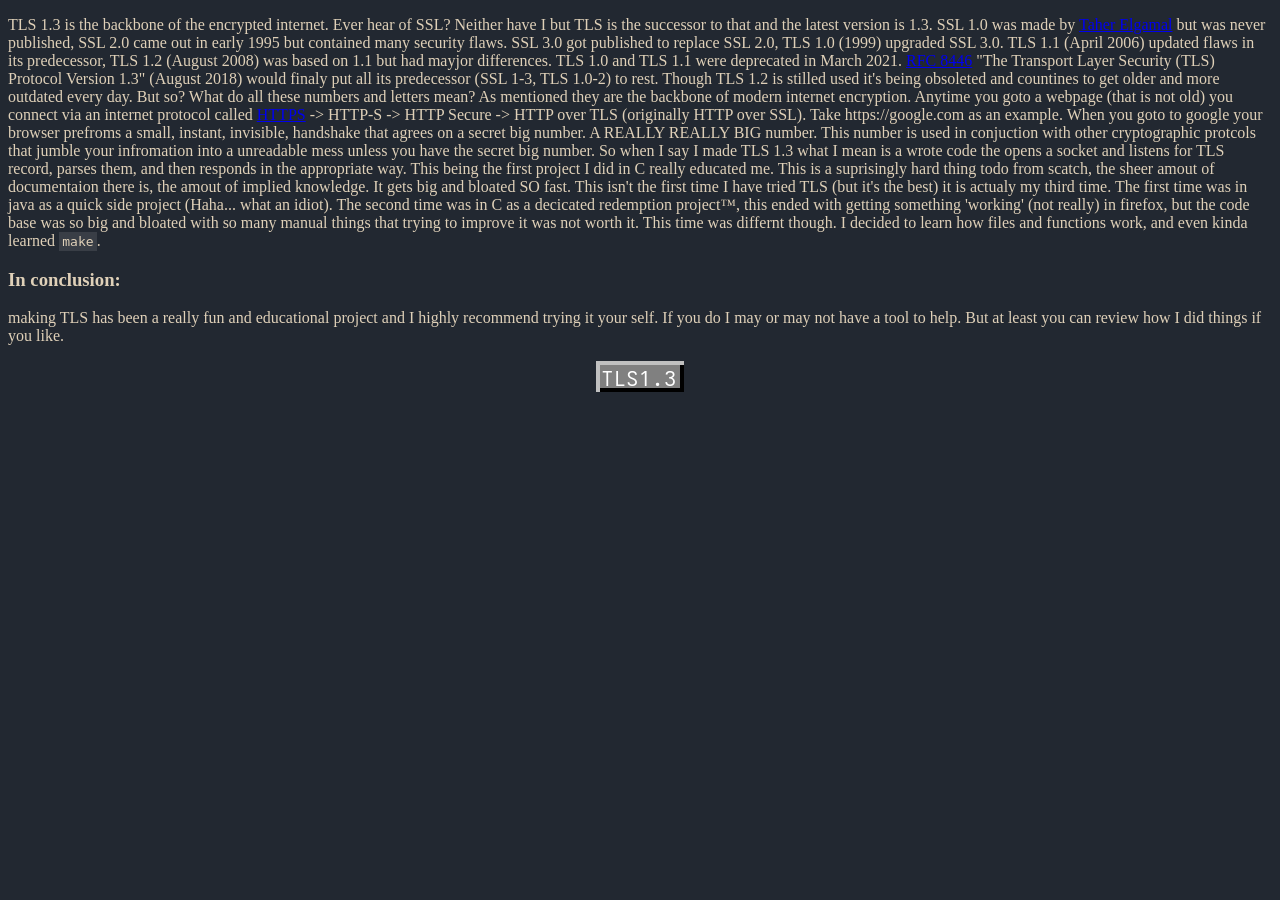
<file: projects/TLS1.3.html>
<!DOCTYPE html>
<html lang="en">
<head>
    <title>TLS 1.3!</title>
    <link rel="stylesheet" href="/stylesheet.css">
</head>
<body>

    <p>
        TLS 1.3 is the backbone of the encrypted internet. Ever hear of SSL? Neither have I but TLS is the successor to that and the latest version is 1.3.
        SSL 1.0 was made by <a href="https://en.wikipedia.org/wiki/Taher_Elgamal">Taher Elgamal</a> but was never published, SSL 2.0 came out in early 1995 but contained many security flaws.
        SSL 3.0 got published to replace SSL 2.0, TLS 1.0 (1999) upgraded SSL 3.0. TLS 1.1 (April 2006) updated flaws in its predecessor, TLS 1.2 (August 2008) was based on 1.1 but had mayjor differences.
        TLS 1.0 and TLS 1.1 were deprecated in March 2021.
        <a href="https://datatracker.ietf.org/doc/html/rfc8446">RFC 8446</a> "The Transport Layer Security (TLS) Protocol Version 1.3" (August 2018) would finaly put all its predecessor (SSL 1-3, TLS 1.0-2) to rest.
        Though TLS 1.2 is stilled used it's being obsoleted and countines to get older and more outdated every day. But so? What do all these numbers and letters mean?
        As mentioned they are the backbone of modern internet encryption. Anytime you goto a webpage (that is not old) you connect via an internet protocol called <a href="https://en.wikipedia.org/wiki/HTTPS">HTTPS</a>
        -> HTTP-S -> HTTP Secure -> HTTP over TLS (originally HTTP over SSL). Take https://google.com as an example. When you goto to google your browser prefroms a small, instant, invisible, handshake that agrees on a secret big number.
        A REALLY REALLY BIG number. This number is used in conjuction with other cryptographic protcols that jumble your infromation into a unreadable mess <bold>unless</bold> you have the secret big number.
        So when I say I made TLS 1.3 what I mean is a wrote code the opens a socket and listens for TLS record, parses them, and then responds in the appropriate way.
        This being the first project I did in C really educated me. This is a suprisingly hard thing todo from scatch, the sheer amout of documentaion there is, the amout of implied knowledge.
        It gets big and bloated SO fast. This isn't the first time I have tried TLS (but it's the best) it is actualy my third time. The first time was in java as a quick side project (Haha... what an idiot).
        The second time was in C as a decicated redemption project&#x2122;, this ended with getting something 'working' (not really) in firefox, but the code base was so big and bloated with so many manual things that trying to improve it was not worth it.
        This time was differnt though. I decided to learn how files and functions work, and even kinda learned <code>make</code>.<br>
        <h3>In conclusion:</h3> making TLS has been a really fun and educational project and I highly recommend trying it your self. If you do I may or may not have a tool to help. But at least you can review how I did things if you like.

    </p>
    <div style="display: flex; justify-content: center;">
        <a href="https://github.com/WeirdandWhistle/TLS13">
            <img src="TLS1.3-88x31.png">
        </a>
    </div>  
</body>
</html>
</file>
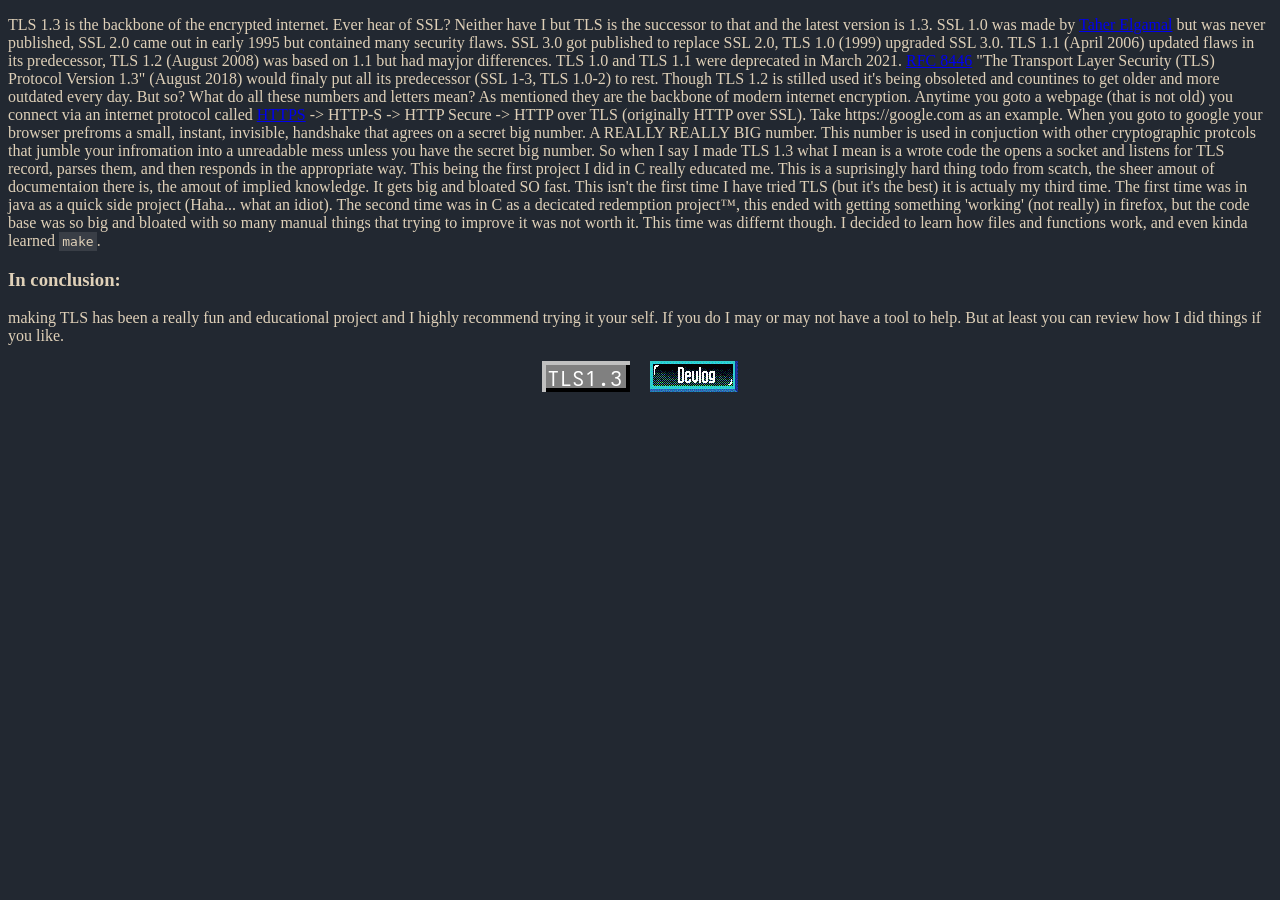
<file: projects/TLS1.3/TLS1.3.html>
<!DOCTYPE html>
<html lang="en">
<head>
    <title>TLS 1.3!</title>
    <link rel="stylesheet" href="/stylesheet.css">
</head>
<body>

    <p>
        TLS 1.3 is the backbone of the encrypted internet. Ever hear of SSL? Neither have I but TLS is the successor to that and the latest version is 1.3.
        SSL 1.0 was made by <a href="https://en.wikipedia.org/wiki/Taher_Elgamal">Taher Elgamal</a> but was never published, SSL 2.0 came out in early 1995 but contained many security flaws.
        SSL 3.0 got published to replace SSL 2.0, TLS 1.0 (1999) upgraded SSL 3.0. TLS 1.1 (April 2006) updated flaws in its predecessor, TLS 1.2 (August 2008) was based on 1.1 but had mayjor differences.
        TLS 1.0 and TLS 1.1 were deprecated in March 2021.
        <a href="https://datatracker.ietf.org/doc/html/rfc8446">RFC 8446</a> "The Transport Layer Security (TLS) Protocol Version 1.3" (August 2018) would finaly put all its predecessor (SSL 1-3, TLS 1.0-2) to rest.
        Though TLS 1.2 is stilled used it's being obsoleted and countines to get older and more outdated every day. But so? What do all these numbers and letters mean?
        As mentioned they are the backbone of modern internet encryption. Anytime you goto a webpage (that is not old) you connect via an internet protocol called <a href="https://en.wikipedia.org/wiki/HTTPS">HTTPS</a>
        -> HTTP-S -> HTTP Secure -> HTTP over TLS (originally HTTP over SSL). Take https://google.com as an example. When you goto to google your browser prefroms a small, instant, invisible, handshake that agrees on a secret big number.
        A REALLY REALLY BIG number. This number is used in conjuction with other cryptographic protcols that jumble your infromation into a unreadable mess <bold>unless</bold> you have the secret big number.
        So when I say I made TLS 1.3 what I mean is a wrote code the opens a socket and listens for TLS record, parses them, and then responds in the appropriate way.
        This being the first project I did in C really educated me. This is a suprisingly hard thing todo from scatch, the sheer amout of documentaion there is, the amout of implied knowledge.
        It gets big and bloated SO fast. This isn't the first time I have tried TLS (but it's the best) it is actualy my third time. The first time was in java as a quick side project (Haha... what an idiot).
        The second time was in C as a decicated redemption project&#x2122;, this ended with getting something 'working' (not really) in firefox, but the code base was so big and bloated with so many manual things that trying to improve it was not worth it.
        This time was differnt though. I decided to learn how files and functions work, and even kinda learned <code>make</code>.<br>
        <h3>In conclusion:</h3> making TLS has been a really fun and educational project and I highly recommend trying it your self. If you do I may or may not have a tool to help. But at least you can review how I did things if you like.

    </p>
    <div style="display: flex; justify-content: center; gap: 20px;">
        <a href="https://github.com/WeirdandWhistle/TLS13">
            <img src="TLS1.3-88x31.png">
        </a>
        <a href="devlogs.MD">
            <img src="/devlog-88x31.gif">
        </a>
    </div>  
</body>
</html>
</file>
<file: stylesheet.css>
:root {
    --dark: #222831;
    --light-dark: #393E46;
    --light-light: #948979;
    --light: #DFD0B8;
}

/* :root {
    --dark: #1B211A;
    --light-dark: #628141;
    --light-light: #8BAE66;
    --light: #EBD5AB;   
} */
body{
    color: var(--light);
    background-color: var(--dark);
}
code{
    background-color: var(--light-dark);
    padding: 0.1rem 0.2rem;
    display: inline;
}
.main-heading{
    height: fit-content;
    font-size: 2rem;
    color: transparent;
    display: flex;  
    justify-content: center;
    align-items: center;
    background-clip: text;
    flex-direction: column;
    background-image: linear-gradient(90deg,rgba(42, 123, 155, 1) 0%, rgba(87, 199, 133, 1) 28%, rgba(196, 53, 53, 1) 48%, rgba(215, 219, 89, 1) 70%, rgba(255, 229, 0, 1) 100%);;
    /* background-image: linear-gradient(90deg,rgba(42, 123, 155, 1) 0%, rgba(87, 199, 133, 1) 42%, rgba(237, 221, 83, 1) 100%); */
}
.main-heading h1{
    margin: 0;
    padding: 0;
}
.main-heading p {
    margin: 0;
    padding: 0;
    font-size: 1rem;
}
.subdomain-tree{
    border: 1px red none;
    width: 50%;
}
.subdomain-tree ul{
    font-size: 1.1rem;
    /* list-style-type: '&#10003;'; */
    list-style-type: none;
}
.subdomain-tree ul li:before{
    /* content: '\2714'; */
    content: '?';
    padding-right: 0.5rem;
}
.no-marked ul{
    list-style-type: '';
}
.x-marked {
    list-style-type: none;
}
.x-marked:before{
    content: '\1F7AE' !important;
    padding-right: 0.5rem;
}
.check-marked {
    list-style-type: none;
}
.check-marked:before{
    content: '\2714' !important; 
    padding-right: 0.5rem;
}
.dog-1{
    aspect-ratio: 4/3;
    width: 60rem;
    border-radius: 1rem;
    /* top: 10rem; */
}
.main-body{
    display: flex;
    justify-content: center;
    align-items: center;
    flex-direction: column;
}
.big-border{
    height: 5rem;
}
.small-border {
    height: 2rem;
}
section{
    background-color: var(--light);
    color: var(--dark);
    border-radius: 20px;
    box-shadow: 0px 10px var(--light-light);
}
.q-a{
    margin-left: 1rem !important;
}
.q-a p{
    margin-left: 3rem;
}
</file>
